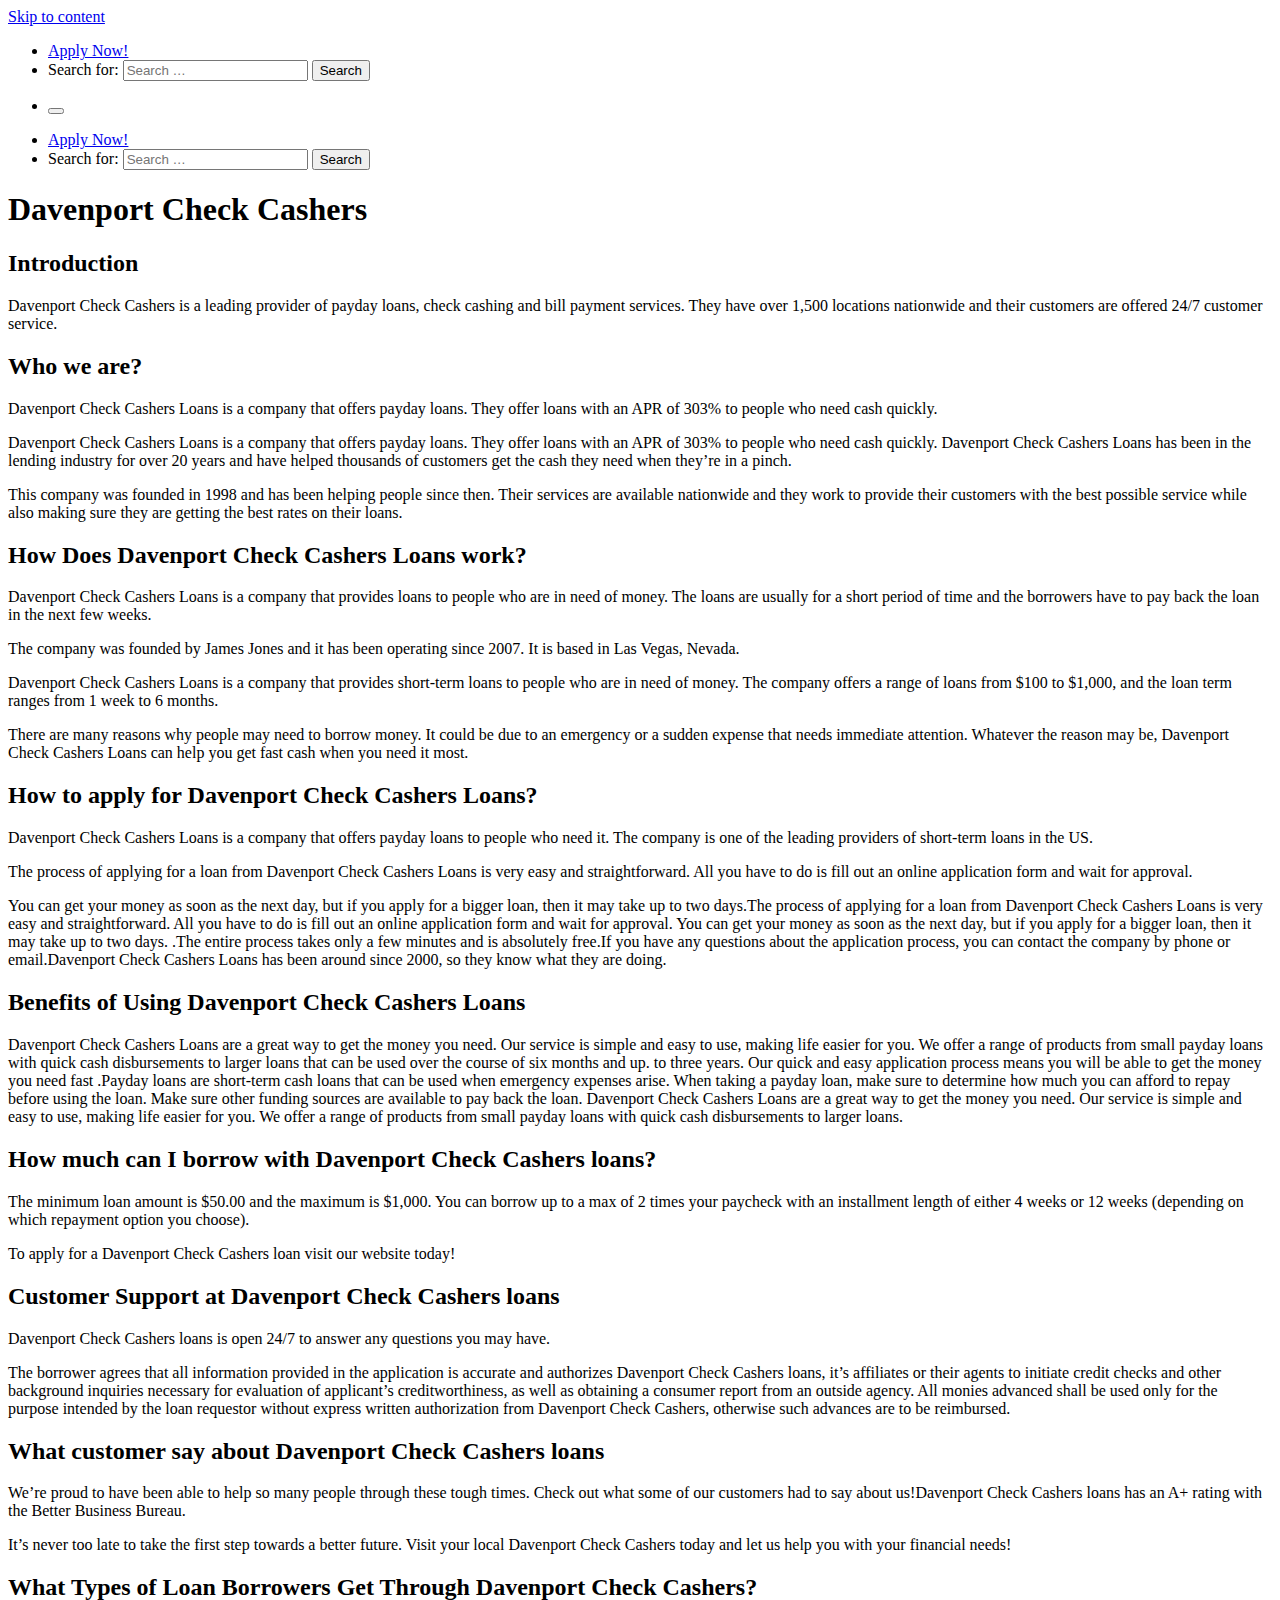
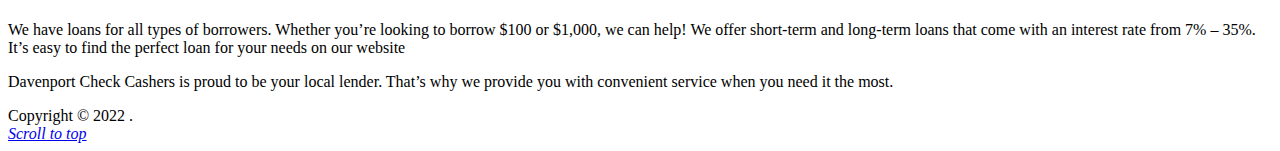
<file: index.html>
<!DOCTYPE html>
<html lang="en-US"><head><base href="/"><meta charset="UTF-8"><meta name="viewport" content="width=device-width, initial-scale=1"><meta name="robots" content="index, follow, max-image-preview:large, max-snippet:-1, max-video-preview:-1"><title>Davenport Check Cashers - Get Guaranteed Payday Loan Online.</title><meta name="description" content="Do you need cash now? Davenport Check Cashers has the answer for you! Apply online or visit one of our convenient locations near you to get your money in minutes."><meta name="twitter:label1" content="Est. reading time"><meta name="twitter:data1" content="5 minutes"><script type="application/ld+json" class="yoast-schema-graph">{"@context":"https://schema.org","@graph":[{"@type":"WebSite","@id":"https://spielautomatenspielen.tk/#website","url":"https://spielautomatenspielen.tk/","name":"","description":"","potentialAction":[{"@type":"SearchAction","target":{"@type":"EntryPoint","urlTemplate":"https://spielautomatenspielen.tk/?s={search_term_string}"},"query-input":"required name=search_term_string"}],"inLanguage":"en-US"},{"@type":"WebPage","@id":"https://spielautomatenspielen.tk/#webpage","url":"https://spielautomatenspielen.tk/","name":"Davenport Check Cashers - Get Guaranteed Payday Loan Online.","isPartOf":{"@id":"https://spielautomatenspielen.tk/#website"},"datePublished":"2016-05-10T03:48:21+00:00","dateModified":"2022-09-02T14:00:26+00:00","description":"Do you need cash now? Davenport Check Cashers has the answer for you! Apply online or visit one of our convenient locations near you to get your money in minutes.","breadcrumb":{"@id":"https://spielautomatenspielen.tk/#breadcrumb"},"inLanguage":"en-US","potentialAction":[{"@type":"ReadAction","target":["https://spielautomatenspielen.tk/"]}]},{"@type":"BreadcrumbList","@id":"https://spielautomatenspielen.tk/#breadcrumb","itemListElement":[{"@type":"ListItem","position":1,"name":"Davenport Check Cashers"}]}]}</script><link rel="dns-prefetch" href="//s.w.org"><link rel="stylesheet" id="wp-block-library-css" href="https://spielautomatenspielen.tk/wp-includes/css/dist/block-library/style.min.css" type="text/css" media="all"><style id="wp-block-library-theme-inline-css" type="text/css">
.wp-block-audio figcaption{color:#555;font-size:13px;text-align:center}.is-dark-theme .wp-block-audio figcaption{color:hsla(0,0%,100%,.65)}.wp-block-code>code{font-family:Menlo,Consolas,monaco,monospace;color:#1e1e1e;padding:.8em 1em;border:1px solid #ddd;border-radius:4px}.wp-block-embed figcaption{color:#555;font-size:13px;text-align:center}.is-dark-theme .wp-block-embed figcaption{color:hsla(0,0%,100%,.65)}.blocks-gallery-caption{color:#555;font-size:13px;text-align:center}.is-dark-theme .blocks-gallery-caption{color:hsla(0,0%,100%,.65)}.wp-block-image figcaption{color:#555;font-size:13px;text-align:center}.is-dark-theme .wp-block-image figcaption{color:hsla(0,0%,100%,.65)}.wp-block-pullquote{border-top:4px solid;border-bottom:4px solid;margin-bottom:1.75em;color:currentColor}.wp-block-pullquote__citation,.wp-block-pullquote cite,.wp-block-pullquote footer{color:currentColor;text-transform:uppercase;font-size:.8125em;font-style:normal}.wp-block-quote{border-left:.25em solid;margin:0 0 1.75em;padding-left:1em}.wp-block-quote cite,.wp-block-quote footer{color:currentColor;font-size:.8125em;position:relative;font-style:normal}.wp-block-quote.has-text-align-right{border-left:none;border-right:.25em solid;padding-left:0;padding-right:1em}.wp-block-quote.has-text-align-center{border:none;padding-left:0}.wp-block-quote.is-large,.wp-block-quote.is-style-large,.wp-block-quote.is-style-plain{border:none}.wp-block-search .wp-block-search__label{font-weight:700}.wp-block-group:where(.has-background){padding:1.25em 2.375em}.wp-block-separator{border:none;border-bottom:2px solid;margin-left:auto;margin-right:auto;opacity:.4}.wp-block-separator:not(.is-style-wide):not(.is-style-dots){width:100px}.wp-block-separator.has-background:not(.is-style-dots){border-bottom:none;height:1px}.wp-block-separator.has-background:not(.is-style-wide):not(.is-style-dots){height:2px}.wp-block-table thead{border-bottom:3px solid}.wp-block-table tfoot{border-top:3px solid}.wp-block-table td,.wp-block-table th{padding:.5em;border:1px solid;word-break:normal}.wp-block-table figcaption{color:#555;font-size:13px;text-align:center}.is-dark-theme .wp-block-table figcaption{color:hsla(0,0%,100%,.65)}.wp-block-video figcaption{color:#555;font-size:13px;text-align:center}.is-dark-theme .wp-block-video figcaption{color:hsla(0,0%,100%,.65)}.wp-block-template-part.has-background{padding:1.25em 2.375em;margin-top:0;margin-bottom:0}
</style><style id="global-styles-inline-css" type="text/css">
body{--wp--preset--color--black: #000000;--wp--preset--color--cyan-bluish-gray: #abb8c3;--wp--preset--color--white: #ffffff;--wp--preset--color--pale-pink: #f78da7;--wp--preset--color--vivid-red: #cf2e2e;--wp--preset--color--luminous-vivid-orange: #ff6900;--wp--preset--color--luminous-vivid-amber: #fcb900;--wp--preset--color--light-green-cyan: #7bdcb5;--wp--preset--color--vivid-green-cyan: #00d084;--wp--preset--color--pale-cyan-blue: #8ed1fc;--wp--preset--color--vivid-cyan-blue: #0693e3;--wp--preset--color--vivid-purple: #9b51e0;--wp--preset--gradient--vivid-cyan-blue-to-vivid-purple: linear-gradient(135deg,rgba(6,147,227,1) 0%,rgb(155,81,224) 100%);--wp--preset--gradient--light-green-cyan-to-vivid-green-cyan: linear-gradient(135deg,rgb(122,220,180) 0%,rgb(0,208,130) 100%);--wp--preset--gradient--luminous-vivid-amber-to-luminous-vivid-orange: linear-gradient(135deg,rgba(252,185,0,1) 0%,rgba(255,105,0,1) 100%);--wp--preset--gradient--luminous-vivid-orange-to-vivid-red: linear-gradient(135deg,rgba(255,105,0,1) 0%,rgb(207,46,46) 100%);--wp--preset--gradient--very-light-gray-to-cyan-bluish-gray: linear-gradient(135deg,rgb(238,238,238) 0%,rgb(169,184,195) 100%);--wp--preset--gradient--cool-to-warm-spectrum: linear-gradient(135deg,rgb(74,234,220) 0%,rgb(151,120,209) 20%,rgb(207,42,186) 40%,rgb(238,44,130) 60%,rgb(251,105,98) 80%,rgb(254,248,76) 100%);--wp--preset--gradient--blush-light-purple: linear-gradient(135deg,rgb(255,206,236) 0%,rgb(152,150,240) 100%);--wp--preset--gradient--blush-bordeaux: linear-gradient(135deg,rgb(254,205,165) 0%,rgb(254,45,45) 50%,rgb(107,0,62) 100%);--wp--preset--gradient--luminous-dusk: linear-gradient(135deg,rgb(255,203,112) 0%,rgb(199,81,192) 50%,rgb(65,88,208) 100%);--wp--preset--gradient--pale-ocean: linear-gradient(135deg,rgb(255,245,203) 0%,rgb(182,227,212) 50%,rgb(51,167,181) 100%);--wp--preset--gradient--electric-grass: linear-gradient(135deg,rgb(202,248,128) 0%,rgb(113,206,126) 100%);--wp--preset--gradient--midnight: linear-gradient(135deg,rgb(2,3,129) 0%,rgb(40,116,252) 100%);--wp--preset--duotone--dark-grayscale: url('#wp-duotone-dark-grayscale');--wp--preset--duotone--grayscale: url('#wp-duotone-grayscale');--wp--preset--duotone--purple-yellow: url('#wp-duotone-purple-yellow');--wp--preset--duotone--blue-red: url('#wp-duotone-blue-red');--wp--preset--duotone--midnight: url('#wp-duotone-midnight');--wp--preset--duotone--magenta-yellow: url('#wp-duotone-magenta-yellow');--wp--preset--duotone--purple-green: url('#wp-duotone-purple-green');--wp--preset--duotone--blue-orange: url('#wp-duotone-blue-orange');--wp--preset--font-size--small: 13px;--wp--preset--font-size--medium: 20px;--wp--preset--font-size--large: 36px;--wp--preset--font-size--x-large: 42px;}.has-black-color{color: var(--wp--preset--color--black) !important;}.has-cyan-bluish-gray-color{color: var(--wp--preset--color--cyan-bluish-gray) !important;}.has-white-color{color: var(--wp--preset--color--white) !important;}.has-pale-pink-color{color: var(--wp--preset--color--pale-pink) !important;}.has-vivid-red-color{color: var(--wp--preset--color--vivid-red) !important;}.has-luminous-vivid-orange-color{color: var(--wp--preset--color--luminous-vivid-orange) !important;}.has-luminous-vivid-amber-color{color: var(--wp--preset--color--luminous-vivid-amber) !important;}.has-light-green-cyan-color{color: var(--wp--preset--color--light-green-cyan) !important;}.has-vivid-green-cyan-color{color: var(--wp--preset--color--vivid-green-cyan) !important;}.has-pale-cyan-blue-color{color: var(--wp--preset--color--pale-cyan-blue) !important;}.has-vivid-cyan-blue-color{color: var(--wp--preset--color--vivid-cyan-blue) !important;}.has-vivid-purple-color{color: var(--wp--preset--color--vivid-purple) !important;}.has-black-background-color{background-color: var(--wp--preset--color--black) !important;}.has-cyan-bluish-gray-background-color{background-color: var(--wp--preset--color--cyan-bluish-gray) !important;}.has-white-background-color{background-color: var(--wp--preset--color--white) !important;}.has-pale-pink-background-color{background-color: var(--wp--preset--color--pale-pink) !important;}.has-vivid-red-background-color{background-color: var(--wp--preset--color--vivid-red) !important;}.has-luminous-vivid-orange-background-color{background-color: var(--wp--preset--color--luminous-vivid-orange) !important;}.has-luminous-vivid-amber-background-color{background-color: var(--wp--preset--color--luminous-vivid-amber) !important;}.has-light-green-cyan-background-color{background-color: var(--wp--preset--color--light-green-cyan) !important;}.has-vivid-green-cyan-background-color{background-color: var(--wp--preset--color--vivid-green-cyan) !important;}.has-pale-cyan-blue-background-color{background-color: var(--wp--preset--color--pale-cyan-blue) !important;}.has-vivid-cyan-blue-background-color{background-color: var(--wp--preset--color--vivid-cyan-blue) !important;}.has-vivid-purple-background-color{background-color: var(--wp--preset--color--vivid-purple) !important;}.has-black-border-color{border-color: var(--wp--preset--color--black) !important;}.has-cyan-bluish-gray-border-color{border-color: var(--wp--preset--color--cyan-bluish-gray) !important;}.has-white-border-color{border-color: var(--wp--preset--color--white) !important;}.has-pale-pink-border-color{border-color: var(--wp--preset--color--pale-pink) !important;}.has-vivid-red-border-color{border-color: var(--wp--preset--color--vivid-red) !important;}.has-luminous-vivid-orange-border-color{border-color: var(--wp--preset--color--luminous-vivid-orange) !important;}.has-luminous-vivid-amber-border-color{border-color: var(--wp--preset--color--luminous-vivid-amber) !important;}.has-light-green-cyan-border-color{border-color: var(--wp--preset--color--light-green-cyan) !important;}.has-vivid-green-cyan-border-color{border-color: var(--wp--preset--color--vivid-green-cyan) !important;}.has-pale-cyan-blue-border-color{border-color: var(--wp--preset--color--pale-cyan-blue) !important;}.has-vivid-cyan-blue-border-color{border-color: var(--wp--preset--color--vivid-cyan-blue) !important;}.has-vivid-purple-border-color{border-color: var(--wp--preset--color--vivid-purple) !important;}.has-vivid-cyan-blue-to-vivid-purple-gradient-background{background: var(--wp--preset--gradient--vivid-cyan-blue-to-vivid-purple) !important;}.has-light-green-cyan-to-vivid-green-cyan-gradient-background{background: var(--wp--preset--gradient--light-green-cyan-to-vivid-green-cyan) !important;}.has-luminous-vivid-amber-to-luminous-vivid-orange-gradient-background{background: var(--wp--preset--gradient--luminous-vivid-amber-to-luminous-vivid-orange) !important;}.has-luminous-vivid-orange-to-vivid-red-gradient-background{background: var(--wp--preset--gradient--luminous-vivid-orange-to-vivid-red) !important;}.has-very-light-gray-to-cyan-bluish-gray-gradient-background{background: var(--wp--preset--gradient--very-light-gray-to-cyan-bluish-gray) !important;}.has-cool-to-warm-spectrum-gradient-background{background: var(--wp--preset--gradient--cool-to-warm-spectrum) !important;}.has-blush-light-purple-gradient-background{background: var(--wp--preset--gradient--blush-light-purple) !important;}.has-blush-bordeaux-gradient-background{background: var(--wp--preset--gradient--blush-bordeaux) !important;}.has-luminous-dusk-gradient-background{background: var(--wp--preset--gradient--luminous-dusk) !important;}.has-pale-ocean-gradient-background{background: var(--wp--preset--gradient--pale-ocean) !important;}.has-electric-grass-gradient-background{background: var(--wp--preset--gradient--electric-grass) !important;}.has-midnight-gradient-background{background: var(--wp--preset--gradient--midnight) !important;}.has-small-font-size{font-size: var(--wp--preset--font-size--small) !important;}.has-medium-font-size{font-size: var(--wp--preset--font-size--medium) !important;}.has-large-font-size{font-size: var(--wp--preset--font-size--large) !important;}.has-x-large-font-size{font-size: var(--wp--preset--font-size--x-large) !important;}
</style><link rel="stylesheet" id="font-awesome-css" href="https://spielautomatenspielen.tk/wp-content/themes/zakra/assets/lib/font-awesome/css/font-awesome.min.css" type="text/css" media="all"><link rel="stylesheet" id="zakra-style-css" href="https://spielautomatenspielen.tk/wp-content/themes/zakra/style.css" type="text/css" media="all"><style id="zakra-style-inline-css" type="text/css">
button:hover, input[type="button"]:hover, input[type="reset"]:hover, input[type="submit"]:hover, #infinite-handle span:hover{background-color:#1e7ba6;}.main-navigation.tg-primary-menu > div ul li.tg-header-button-wrap a:hover{background-color:#1e7ba6;}
</style></head><body class="home page-template-default page page-id-2 tg-site-layout--right tg-container--wide has-page-header has-breadcrumbs">

<svg xmlns="http://www.w3.org/2000/svg" viewbox="0 0 0 0" width="0" height="0" focusable="false" role="none" style="visibility: hidden; position: absolute; left: -9999px; overflow: hidden;"><defs><filter id="wp-duotone-dark-grayscale"><fecolormatrix color-interpolation-filters="sRGB" type="matrix" values=" .299 .587 .114 0 0 .299 .587 .114 0 0 .299 .587 .114 0 0 .299 .587 .114 0 0 "></fecolormatrix><fecomponenttransfer color-interpolation-filters="sRGB"><fefuncr type="table" tablevalues="0 0.49803921568627"></fefuncr><fefuncg type="table" tablevalues="0 0.49803921568627"></fefuncg><fefuncb type="table" tablevalues="0 0.49803921568627"></fefuncb><fefunca type="table" tablevalues="1 1"></fefunca></fecomponenttransfer><fecomposite in2="SourceGraphic" operator="in"></fecomposite></filter></defs></svg><svg xmlns="http://www.w3.org/2000/svg" viewbox="0 0 0 0" width="0" height="0" focusable="false" role="none" style="visibility: hidden; position: absolute; left: -9999px; overflow: hidden;"><defs><filter id="wp-duotone-grayscale"><fecolormatrix color-interpolation-filters="sRGB" type="matrix" values=" .299 .587 .114 0 0 .299 .587 .114 0 0 .299 .587 .114 0 0 .299 .587 .114 0 0 "></fecolormatrix><fecomponenttransfer color-interpolation-filters="sRGB"><fefuncr type="table" tablevalues="0 1"></fefuncr><fefuncg type="table" tablevalues="0 1"></fefuncg><fefuncb type="table" tablevalues="0 1"></fefuncb><fefunca type="table" tablevalues="1 1"></fefunca></fecomponenttransfer><fecomposite in2="SourceGraphic" operator="in"></fecomposite></filter></defs></svg><svg xmlns="http://www.w3.org/2000/svg" viewbox="0 0 0 0" width="0" height="0" focusable="false" role="none" style="visibility: hidden; position: absolute; left: -9999px; overflow: hidden;"><defs><filter id="wp-duotone-purple-yellow"><fecolormatrix color-interpolation-filters="sRGB" type="matrix" values=" .299 .587 .114 0 0 .299 .587 .114 0 0 .299 .587 .114 0 0 .299 .587 .114 0 0 "></fecolormatrix><fecomponenttransfer color-interpolation-filters="sRGB"><fefuncr type="table" tablevalues="0.54901960784314 0.98823529411765"></fefuncr><fefuncg type="table" tablevalues="0 1"></fefuncg><fefuncb type="table" tablevalues="0.71764705882353 0.25490196078431"></fefuncb><fefunca type="table" tablevalues="1 1"></fefunca></fecomponenttransfer><fecomposite in2="SourceGraphic" operator="in"></fecomposite></filter></defs></svg><svg xmlns="http://www.w3.org/2000/svg" viewbox="0 0 0 0" width="0" height="0" focusable="false" role="none" style="visibility: hidden; position: absolute; left: -9999px; overflow: hidden;"><defs><filter id="wp-duotone-blue-red"><fecolormatrix color-interpolation-filters="sRGB" type="matrix" values=" .299 .587 .114 0 0 .299 .587 .114 0 0 .299 .587 .114 0 0 .299 .587 .114 0 0 "></fecolormatrix><fecomponenttransfer color-interpolation-filters="sRGB"><fefuncr type="table" tablevalues="0 1"></fefuncr><fefuncg type="table" tablevalues="0 0.27843137254902"></fefuncg><fefuncb type="table" tablevalues="0.5921568627451 0.27843137254902"></fefuncb><fefunca type="table" tablevalues="1 1"></fefunca></fecomponenttransfer><fecomposite in2="SourceGraphic" operator="in"></fecomposite></filter></defs></svg><svg xmlns="http://www.w3.org/2000/svg" viewbox="0 0 0 0" width="0" height="0" focusable="false" role="none" style="visibility: hidden; position: absolute; left: -9999px; overflow: hidden;"><defs><filter id="wp-duotone-midnight"><fecolormatrix color-interpolation-filters="sRGB" type="matrix" values=" .299 .587 .114 0 0 .299 .587 .114 0 0 .299 .587 .114 0 0 .299 .587 .114 0 0 "></fecolormatrix><fecomponenttransfer color-interpolation-filters="sRGB"><fefuncr type="table" tablevalues="0 0"></fefuncr><fefuncg type="table" tablevalues="0 0.64705882352941"></fefuncg><fefuncb type="table" tablevalues="0 1"></fefuncb><fefunca type="table" tablevalues="1 1"></fefunca></fecomponenttransfer><fecomposite in2="SourceGraphic" operator="in"></fecomposite></filter></defs></svg><svg xmlns="http://www.w3.org/2000/svg" viewbox="0 0 0 0" width="0" height="0" focusable="false" role="none" style="visibility: hidden; position: absolute; left: -9999px; overflow: hidden;"><defs><filter id="wp-duotone-magenta-yellow"><fecolormatrix color-interpolation-filters="sRGB" type="matrix" values=" .299 .587 .114 0 0 .299 .587 .114 0 0 .299 .587 .114 0 0 .299 .587 .114 0 0 "></fecolormatrix><fecomponenttransfer color-interpolation-filters="sRGB"><fefuncr type="table" tablevalues="0.78039215686275 1"></fefuncr><fefuncg type="table" tablevalues="0 0.94901960784314"></fefuncg><fefuncb type="table" tablevalues="0.35294117647059 0.47058823529412"></fefuncb><fefunca type="table" tablevalues="1 1"></fefunca></fecomponenttransfer><fecomposite in2="SourceGraphic" operator="in"></fecomposite></filter></defs></svg><svg xmlns="http://www.w3.org/2000/svg" viewbox="0 0 0 0" width="0" height="0" focusable="false" role="none" style="visibility: hidden; position: absolute; left: -9999px; overflow: hidden;"><defs><filter id="wp-duotone-purple-green"><fecolormatrix color-interpolation-filters="sRGB" type="matrix" values=" .299 .587 .114 0 0 .299 .587 .114 0 0 .299 .587 .114 0 0 .299 .587 .114 0 0 "></fecolormatrix><fecomponenttransfer color-interpolation-filters="sRGB"><fefuncr type="table" tablevalues="0.65098039215686 0.40392156862745"></fefuncr><fefuncg type="table" tablevalues="0 1"></fefuncg><fefuncb type="table" tablevalues="0.44705882352941 0.4"></fefuncb><fefunca type="table" tablevalues="1 1"></fefunca></fecomponenttransfer><fecomposite in2="SourceGraphic" operator="in"></fecomposite></filter></defs></svg><svg xmlns="http://www.w3.org/2000/svg" viewbox="0 0 0 0" width="0" height="0" focusable="false" role="none" style="visibility: hidden; position: absolute; left: -9999px; overflow: hidden;"><defs><filter id="wp-duotone-blue-orange"><fecolormatrix color-interpolation-filters="sRGB" type="matrix" values=" .299 .587 .114 0 0 .299 .587 .114 0 0 .299 .587 .114 0 0 .299 .587 .114 0 0 "></fecolormatrix><fecomponenttransfer color-interpolation-filters="sRGB"><fefuncr type="table" tablevalues="0.098039215686275 1"></fefuncr><fefuncg type="table" tablevalues="0 0.66274509803922"></fefuncg><fefuncb type="table" tablevalues="0.84705882352941 0.41960784313725"></fefuncb><fefunca type="table" tablevalues="1 1"></fefunca></fecomponenttransfer><fecomposite in2="SourceGraphic" operator="in"></fecomposite></filter></defs></svg><div id="page" class="site tg-site">
				<a class="skip-link screen-reader-text" href="#content">Skip to content</a>
		
		<header id="masthead" class="site-header tg-site-header tg-site-header--left"><div class="tg-site-header-bottom">
			<div class="tg-header-container tg-container tg-container--flex tg-container--flex-center tg-container--flex-space-between">
		
		
			<div class="tg-block tg-block--one">

						<div class="site-branding">
						<div class="site-info-wrap">
									<p class="site-title">
						<a href="https://spielautomatenspielen.tk/" rel="home"></a>
					</p>
								</div>

		</div>
		
			</div> 

			
			<div class="tg-block tg-block--two">

						<nav id="site-navigation" class="main-navigation tg-primary-menu tg-primary-menu--style-underline"><div class="menu"><ul id="primary-menu" class="menu-primary"><li id="menu-item-994" class="menu-item menu-item-type-post_type menu-item-object-page menu-item-home current-menu-item page_item page-item-2 current_page_item menu-item-994"><a href="https://spielautomatenspielen.tk/" aria-current="page">Apply Now!</a></li>
<li class="menu-item tg-menu-item tg-menu-item-search"><a href="#"><i class="tg-icon tg-icon-search"></i></a><form role="search" method="get" class="search-form" action="https://spielautomatenspielen.tk/">
				<label>
					<span class="screen-reader-text">Search for:</span>
					<input type="search" class="search-field" placeholder="Search …" value="" name="s"></label>
				<input type="submit" class="search-submit" value="Search"></form></li></ul></div>		</nav><nav id="header-action" class="tg-header-action"><ul class="tg-header-action-list"><li class="tg-header-action__item tg-mobile-toggle">
										<button aria-label="Primary Menu">
						<i class="tg-icon tg-icon-bars"></i>
					</button>
				</li>
			</ul></nav><nav id="mobile-navigation" class="tg-mobile-navigation"><div class="menu-1-container"><ul id="mobile-primary-menu" class="menu"><li class="menu-item menu-item-type-post_type menu-item-object-page menu-item-home current-menu-item page_item page-item-2 current_page_item menu-item-994"><a href="https://spielautomatenspielen.tk/" aria-current="page">Apply Now!</a></li>
<li class="menu-item tg-menu-item tg-menu-item-search"><a href="#"><i class="tg-icon tg-icon-search"></i></a><form role="search" method="get" class="search-form" action="https://spielautomatenspielen.tk/">
				<label>
					<span class="screen-reader-text">Search for:</span>
					<input type="search" class="search-field" placeholder="Search …" value="" name="s"></label>
				<input type="submit" class="search-submit" value="Search"></form></li></ul></div>
		</nav></div> 

			
		</div>
		
		</div>
		
		
		</header><main id="main" class="site-main"><div id="content" class="site-content">
			<div class="tg-container tg-container--flex tg-container--flex-space-between">
		
	<div id="primary" class="content-area">
		
		
<article id="post-2" class="post-2 page type-page status-publish hentry zakra-article-page"><header class="entry-header"><h1 class="entry-title tg-page-content__title">Davenport Check Cashers</h1>			</header><div class="entry-content">
				
<h2>Introduction</h2>



<p>Davenport Check Cashers is a leading provider of payday loans, check cashing and bill payment services. They have over 1,500 locations nationwide and their customers are offered 24/7 customer service.</p>



<h2>Who we are?</h2>



<p>Davenport Check Cashers Loans is a company that offers payday loans. They offer loans with an APR of 303% to people who need cash quickly.</p>



<p>Davenport Check Cashers Loans is a company that offers payday loans. They offer loans with an APR of 303% to people who need cash quickly. Davenport Check Cashers Loans has been in the lending industry for over 20 years and have helped thousands of customers get the cash they need when they’re in a pinch.</p>



<p>This company was founded in 1998 and has been helping people since then. Their services are available nationwide and they work to provide their customers with the best possible service while also making sure they are getting the best rates on their loans.</p>



<h2>How Does Davenport Check Cashers Loans work?</h2>



<p>Davenport Check Cashers Loans is a company that provides loans to people who are in need of money. The loans are usually for a short period of time and the borrowers have to pay back the loan in the next few weeks.</p>



<p>The company was founded by James Jones and it has been operating since 2007. It is based in Las Vegas, Nevada.</p>



<p>Davenport Check Cashers Loans is a company that provides short-term loans to people who are in need of money. The company offers a range of loans from $100 to $1,000, and the loan term ranges from 1 week to 6 months.</p>



<p>There are many reasons why people may need to borrow money. It could be due to an emergency or a sudden expense that needs immediate attention. Whatever the reason may be, Davenport Check Cashers Loans can help you get fast cash when you need it most.</p>



<h2>How to apply for Davenport Check Cashers Loans?</h2>



<p>Davenport Check Cashers Loans is a company that offers payday loans to people who need it. The company is one of the leading providers of short-term loans in the US.</p>



<p>The process of applying for a loan from Davenport Check Cashers Loans is very easy and straightforward. All you have to do is fill out an online application form and wait for approval.</p>



<p>You can get your money as soon as the next day, but if you apply for a bigger loan, then it may take up to two days.The process of applying for a loan from Davenport Check Cashers Loans is very easy and straightforward. All you have to do is fill out an online application form and wait for approval. You can get your money as soon as the next day, but if you apply for a bigger loan, then it may take up to two days. .The entire process takes only a few minutes and is absolutely free.If you have any questions about the application process, you can contact the company by phone or email.Davenport Check Cashers Loans has been around since 2000, so they know what they are doing.</p>



<h2>Benefits of Using Davenport Check Cashers Loans</h2>



<p>Davenport Check Cashers Loans are a great way to get the money you need. Our service is simple and easy to use, making life easier for you. We offer a range of products from small payday loans with quick cash disbursements to larger loans that can be used over the course of six months and up. to three years. Our quick and easy application process means you will be able to get the money you need fast .Payday loans are short-term cash loans that can be used when emergency expenses arise. When taking a payday loan, make sure to determine how much you can afford to repay before using the loan. Make sure other funding sources are available to pay back the loan. Davenport Check Cashers Loans are a great way to get the money you need. Our service is simple and easy to use, making life easier for you. We offer a range of products from small payday loans with quick cash disbursements to larger loans.</p>



<h2>How much can I borrow with Davenport Check Cashers loans?</h2>



<p>The minimum loan amount is $50.00 and the maximum is $1,000. You can borrow up to a max of 2 times your paycheck with an installment length of either 4 weeks or 12 weeks (depending on which repayment option you choose).</p>



<p>To apply for a Davenport Check Cashers loan visit our website today!</p>



<h2>Customer Support at Davenport Check Cashers loans</h2>



<p>Davenport Check Cashers loans is open 24/7 to answer any questions you may have.</p>



<p>The borrower agrees that all information provided in the application is accurate and authorizes Davenport Check Cashers loans, it’s affiliates or their agents to initiate credit checks and other background inquiries necessary for evaluation of applicant’s creditworthiness, as well as obtaining a consumer report from an outside agency. All monies advanced shall be used only for the purpose intended by the loan requestor without express written authorization from Davenport Check Cashers, otherwise such advances are to be reimbursed.</p>



<h2>What customer say about Davenport Check Cashers loans</h2>



<p>We’re proud to have been able to help so many people through these tough times. Check out what some of our customers had to say about us!Davenport Check Cashers loans has an A+ rating with the Better Business Bureau.</p>



<p>It’s never too late to take the first step towards a better future. Visit your local Davenport Check Cashers today and let us help you with your financial needs!</p>



<h2>What Types of Loan Borrowers Get Through Davenport Check Cashers?</h2>



<p>We have loans for all types of borrowers. Whether you’re looking to borrow $100 or $1,000, we can help! We offer short-term and long-term loans that come with an interest rate from 7% – 35%. It’s easy to find the perfect loan for your needs on our website</p>



<p>Davenport Check Cashers is proud to be your local lender. That’s why we provide you with convenient service when you need it the most.</p>
			</div>
			</article></div>


<aside id="secondary" class="tg-site-sidebar widget-area "><section id="block-9" class="widget widget_block widget_text"><p></p>
</section></aside></div>
		
		</div>
		
				</main><footer id="colophon" class="site-footer tg-site-footer "><div class="tg-site-footer-widgets">
			<div class="tg-container">
							</div>
		</div>

		
		
		<div class="tg-site-footer-bar tg-site-footer-bar--center">
			<div class="tg-container tg-container--flex tg-container--flex-top">
				<div class="tg-site-footer-section-1">

					Copyright © 2022 <a href="https://spielautomatenspielen.tk/" title=""></a>.
				</div>
				

				<div class="tg-site-footer-section-2">

					
				</div>
				
			</div>
			
		</div>
		

		
			</footer></div>
		
		<a href="#" id="tg-scroll-to-top" class="tg-scroll-to-top">
			<i class="tg-icon tg-icon-arrow-up">
				<span class="screen-reader-text">Scroll to top</span>
			</i>
		</a>

		<div class="tg-overlay-wrapper"></div>
		
<script type="text/javascript" src="https://spielautomatenspielen.tk/wp-content/themes/zakra/assets/js/navigation.min.js" id="zakra-navigation-js"></script><script type="text/javascript" src="https://spielautomatenspielen.tk/wp-content/themes/zakra/assets/js/skip-link-focus-fix.min.js" id="zakra-skip-link-focus-fix-js"></script><script type="text/javascript" src="https://spielautomatenspielen.tk/wp-content/themes/zakra/assets/js/zakra-custom.min.js" id="zakra-custom-js"></script></body></html>
</file>
